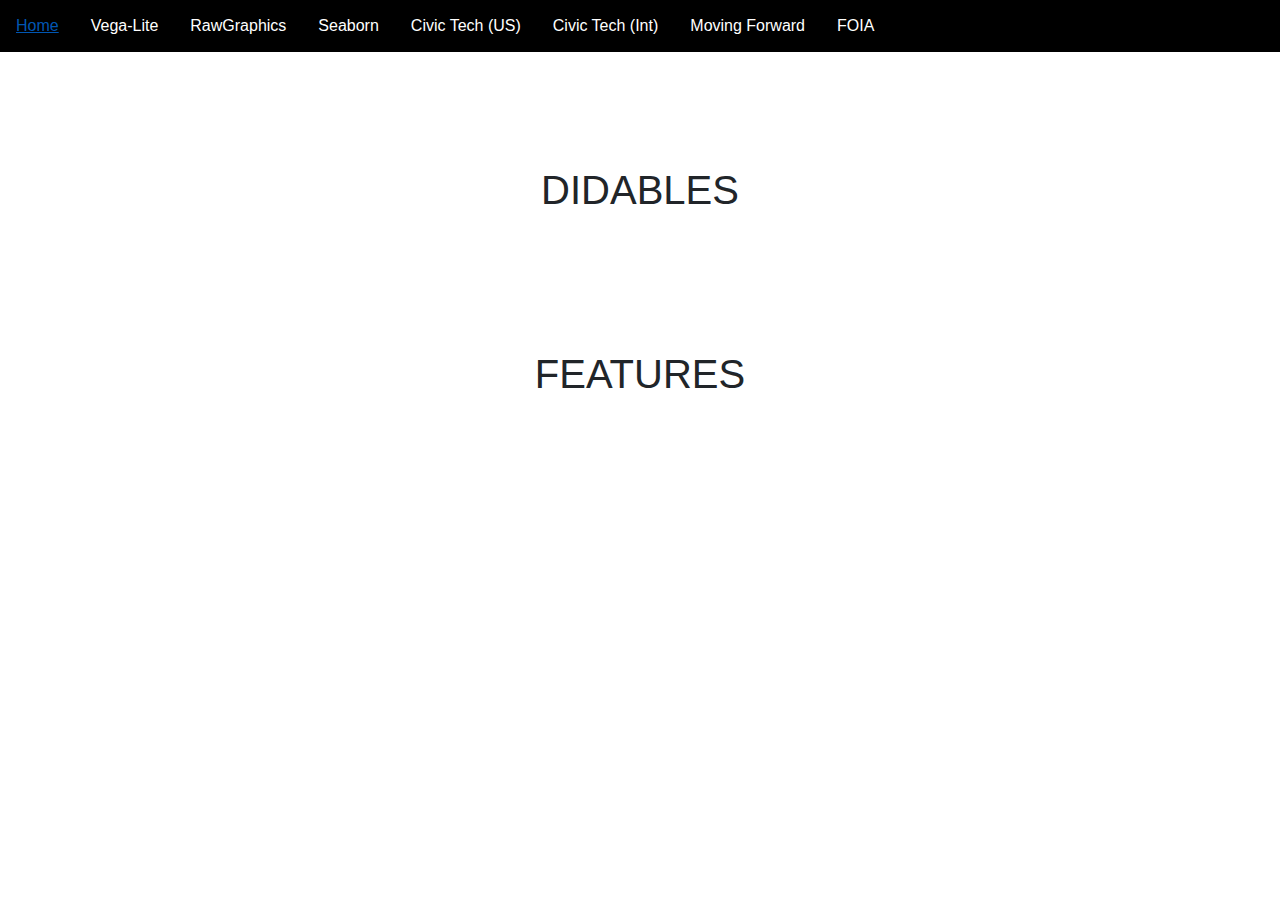
<file: docs/Index.html>
<!DOCTYPE html>
<html>

<head>
  <title>Civic Data for Activism</title>
  <link rel='stylesheet' href='style.css' type='text/css'/>
  <link rel="stylesheet" href="https://maxcdn.bootstrapcdn.com/bootstrap/4.0.0/css/bootstrap.min.css" integrity="sha384-Gn5384xqQ1aoWXA+058RXPxPg6fy4IWvTNh0E263XmFcJlSAwiGgFAW/dAiS6JXm" crossorigin="anonymous">
  <script src='app.js'></script>

 </head>

 <body id='body'>

   <ul>
  <li onClick='goToHome()'><a href="#home">Home</a></li>
  <li onClick='goToVLite()'><a href="#VLite">Vega-Lite</a></li>
  <li onClick='goToRaw()'><a href="#Raw">RawGraphics</a></li>
  <li onClick='goToSeaborn()'><a href="#Seaborn">Seaborn</a></li>
  <li onClick='goToCivicUS()'><a href="#CivicUS">Civic Tech (US)</a></li>
  <li onClick='goToCivicInt()'><a href="#CivicInt">Civic Tech (Int)</a></li>
  <li onClick='goToMoving()'><a href="#Moving">Moving Forward</a></li>
  <li onClick='goToFOIA()'><a href="#FOIA">FOIA</a></li>
</ul>


<div id='home'>

  <div class='homeSection'>

  </div>

  <div class='homeSection'>

  </div>

  <div class='homeSection'>

  </div>
</div>

<div id='VLite'>
  <h1></h1>

</div>

<div id='Raw'>
  <h1>Didables</h1>
</div>

<div id='Seaborn'>
  <h1></h1>
</div>

<div id='CivicUS'>
  <h1>Features</h1>
</div>

<div id='CivicInt'>
  <h1></h1>
</div>
<div id='Moving'>
  <h1></h1>
</div>
<div id='FOIA'>
  <h1></h1>
</div>

 </body>

</html>
</file>
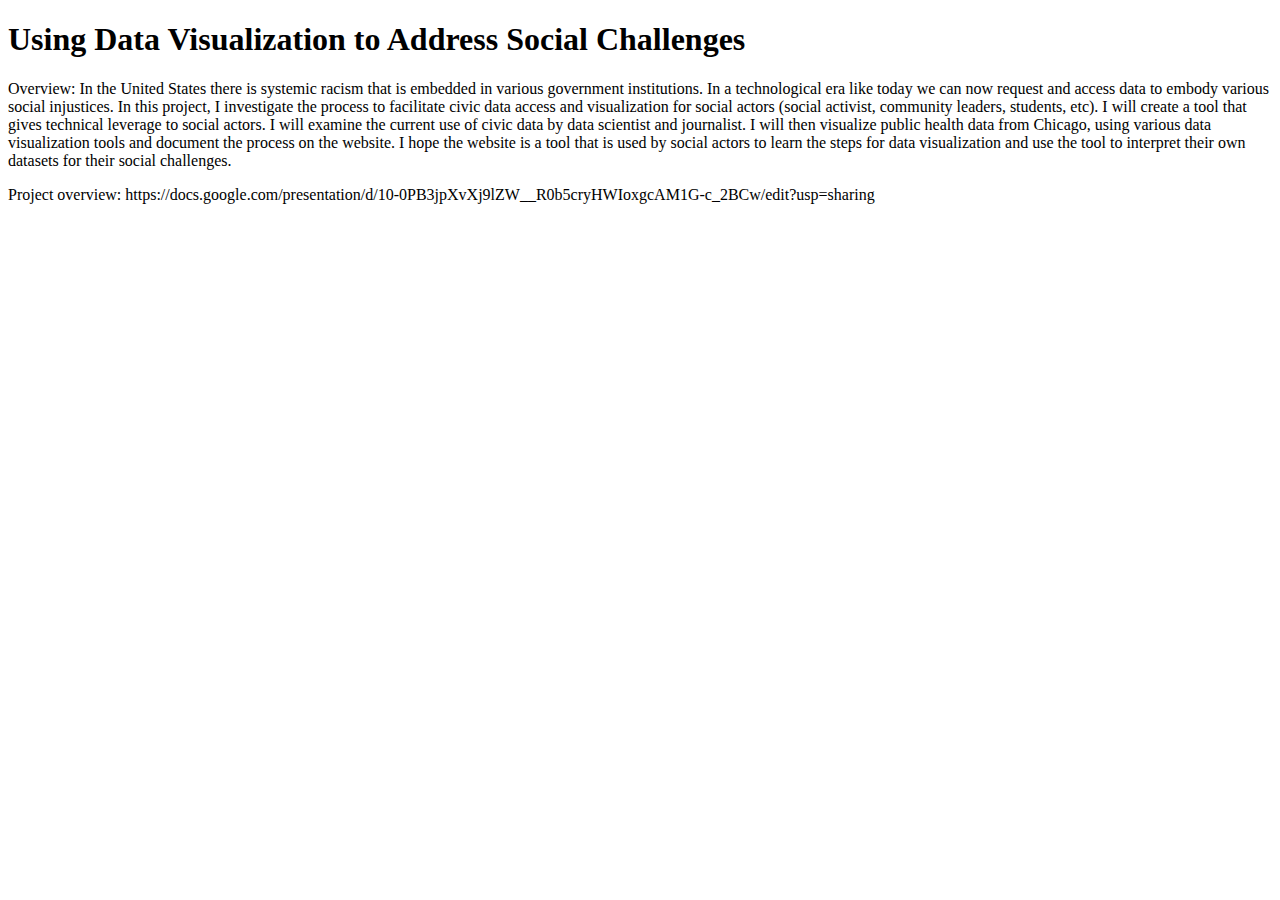
<file: home.html>
<!DOCTYPE html>
<html>
<div id='home'>

  <div class='about'>

    <h1> Using Data Visualization to Address Social Challenges
    </h1>


    <p>Overview:
      In the United States there is systemic racism that is embedded in various government institutions. In a technological era like today we can now request and access data to embody various social injustices. In this project, I investigate the process to facilitate civic data access and visualization for social actors (social activist, community leaders, students, etc). I will create a tool that gives technical leverage to social actors. I will examine the current use of civic data by data scientist and journalist. I will then visualize public health data from Chicago, using various data visualization tools and document the process on the website. I hope the website is a tool that is used by social actors to learn the steps for data visualization and use the tool to interpret their own datasets for their social challenges.
      </p>
       <p> Project overview: https://docs.google.com/presentation/d/10-0PB3jpXvXj9lZW__R0b5cryHWIoxgcAM1G-c_2BCw/edit?usp=sharing
    </p>
  </div>

</div>
</html>
</file>
<file: docs/style.css>
#body {
  background: white;
}
ul {
    font-family: sans-serif;
    list-style-type: none;
    margin: 0;
    padding: 0;
    overflow: hidden;
    background-color:black;

}

li {
    float: left;
}

li a, .dropbtn {
    display: inline-block;
    color: white;
    text-align: center;
    padding: 14px 16px;
    text-decoration: none;
}




/************** actual site content below *********/

.about {
  padding-left: 20px;
  padding-right: 20px;
  height: 30rem;
  background: white;
}
h1{
  padding-top: 30px;
  padding-bottom: 30px;
  text-align: center;
  text-transform: uppercase;
}
</file>
